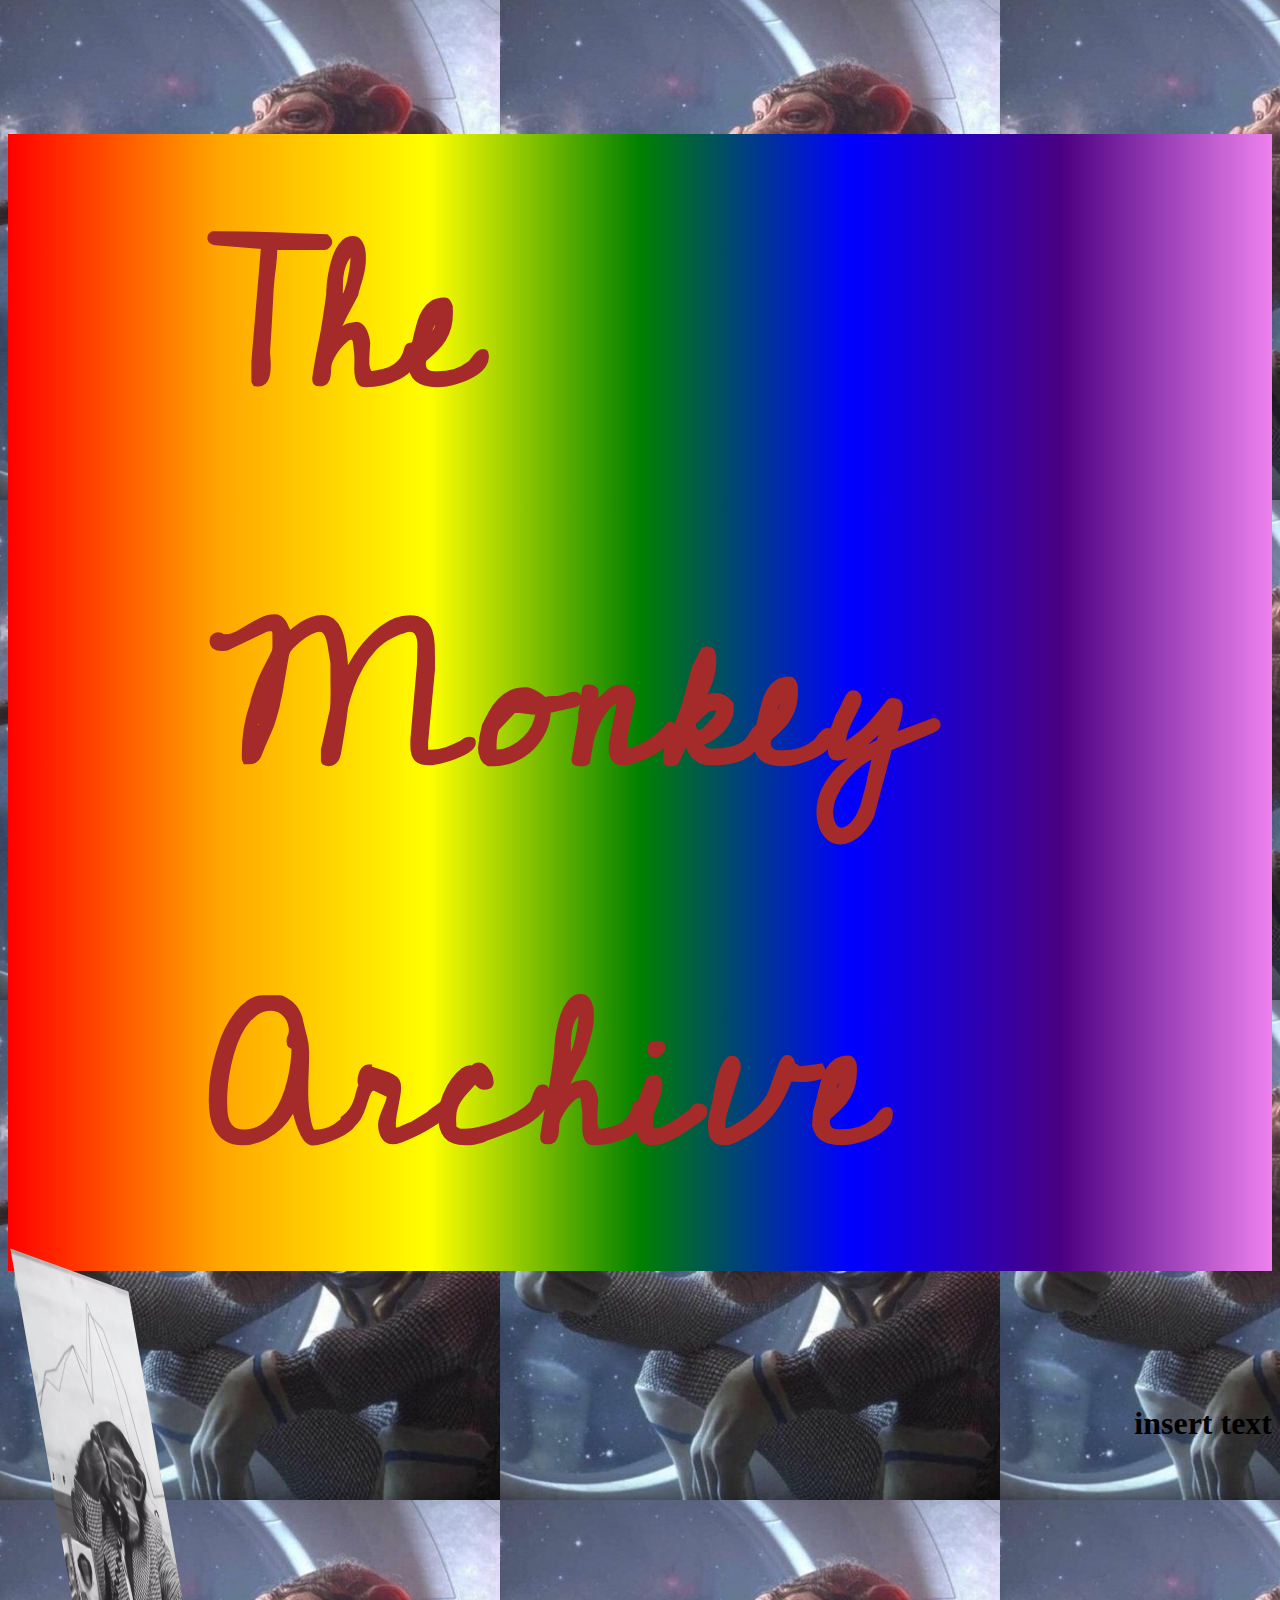
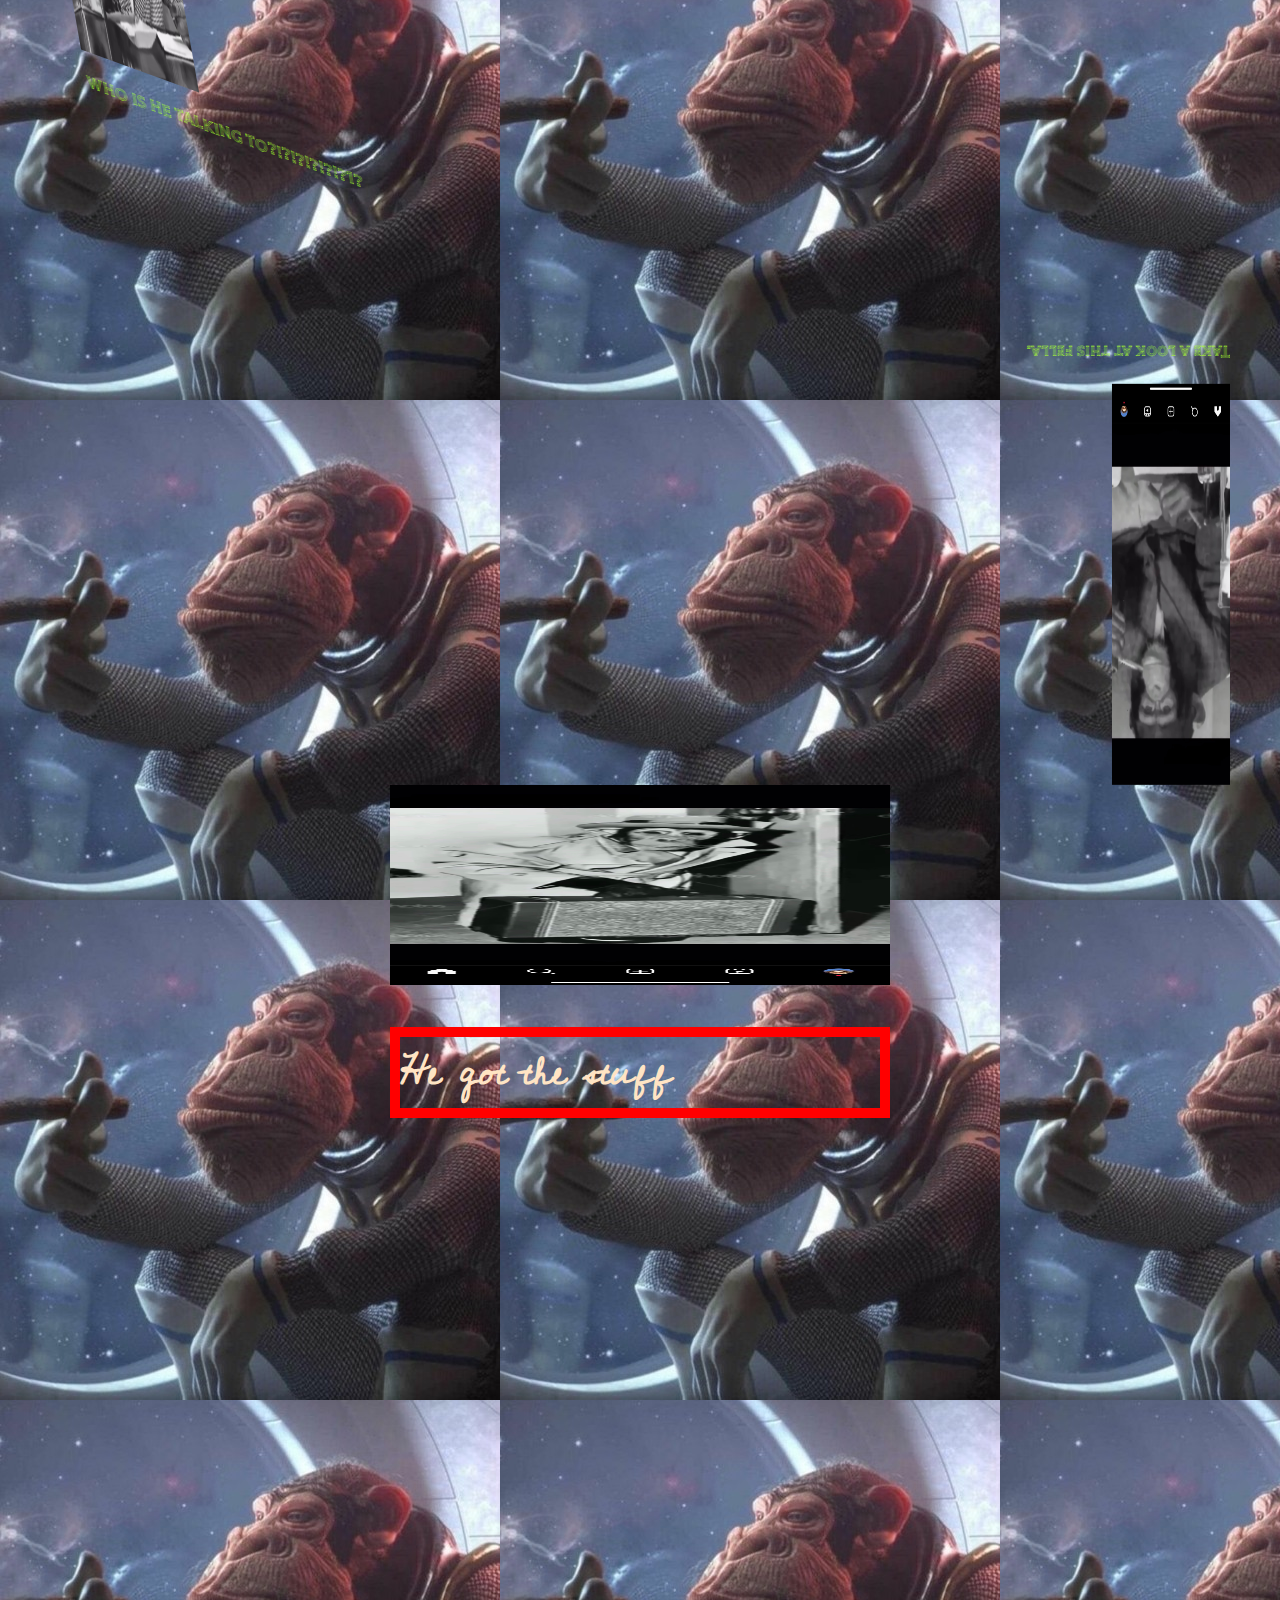
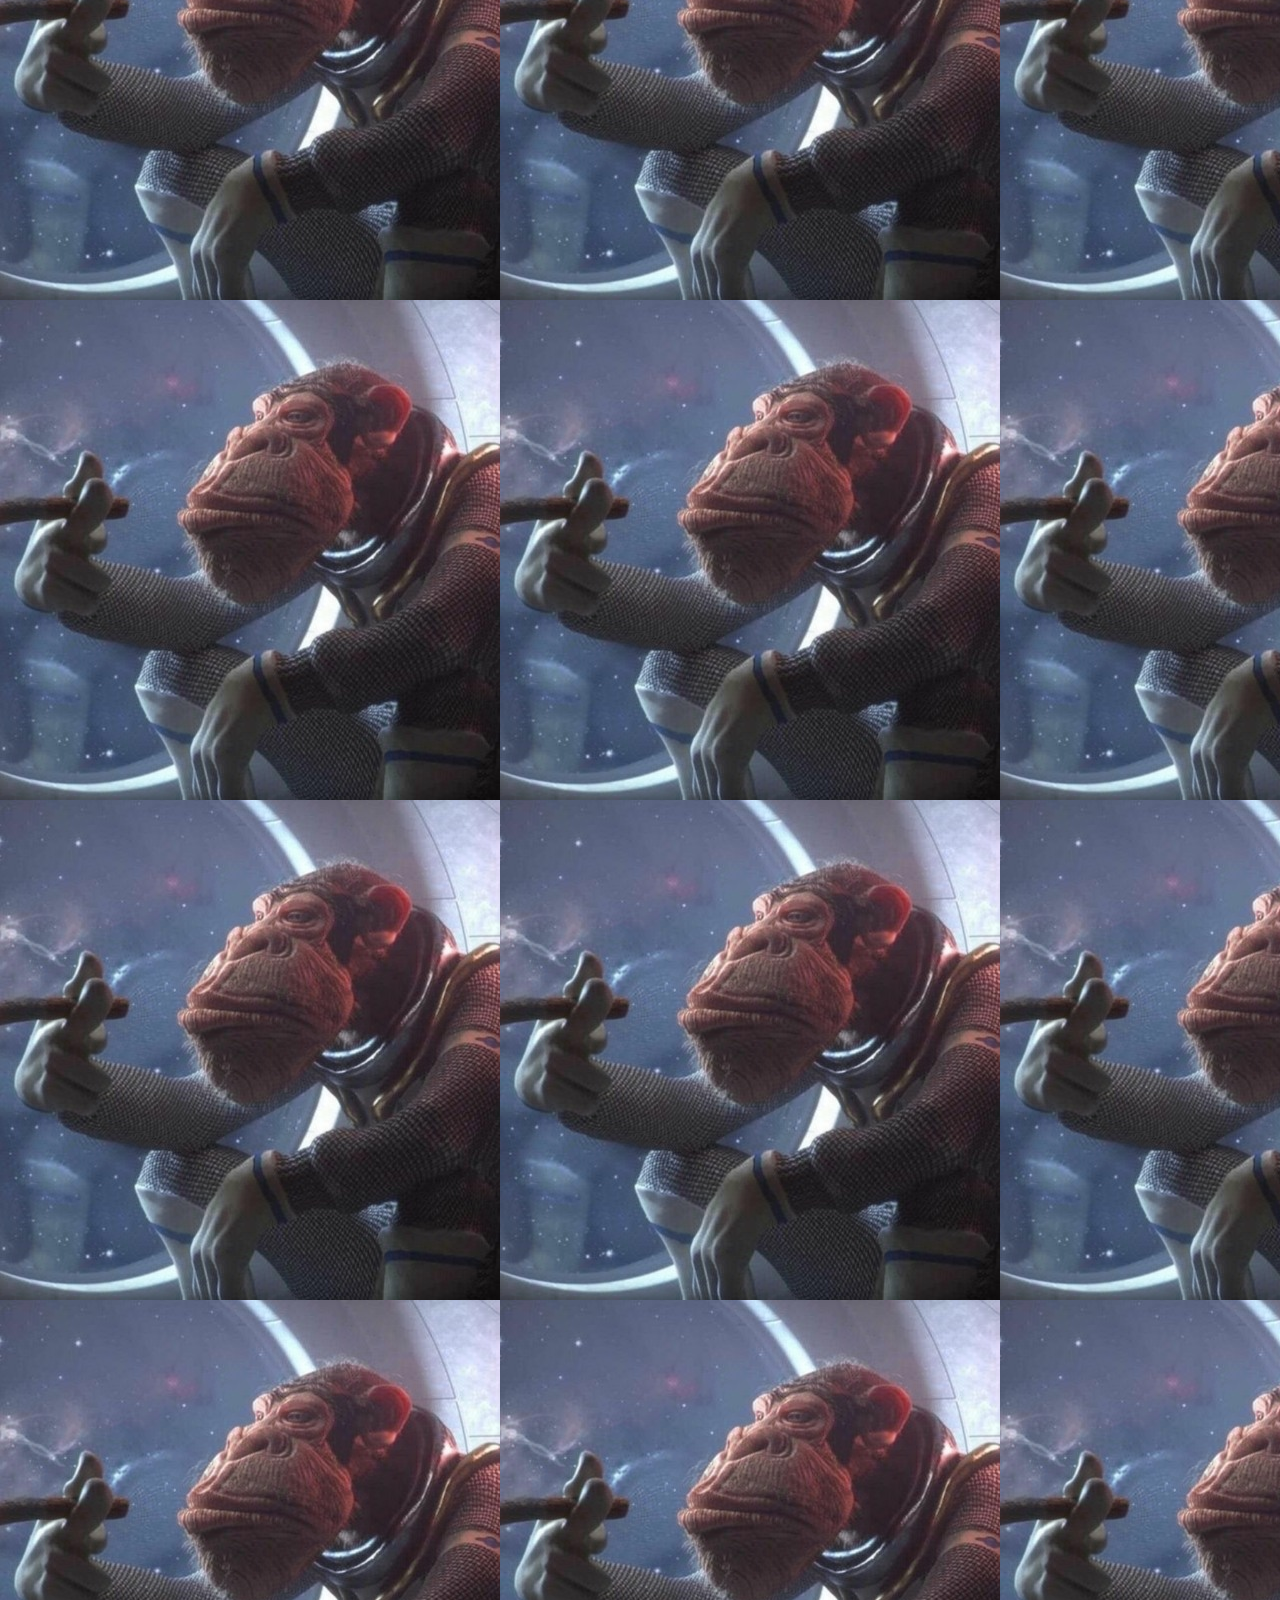
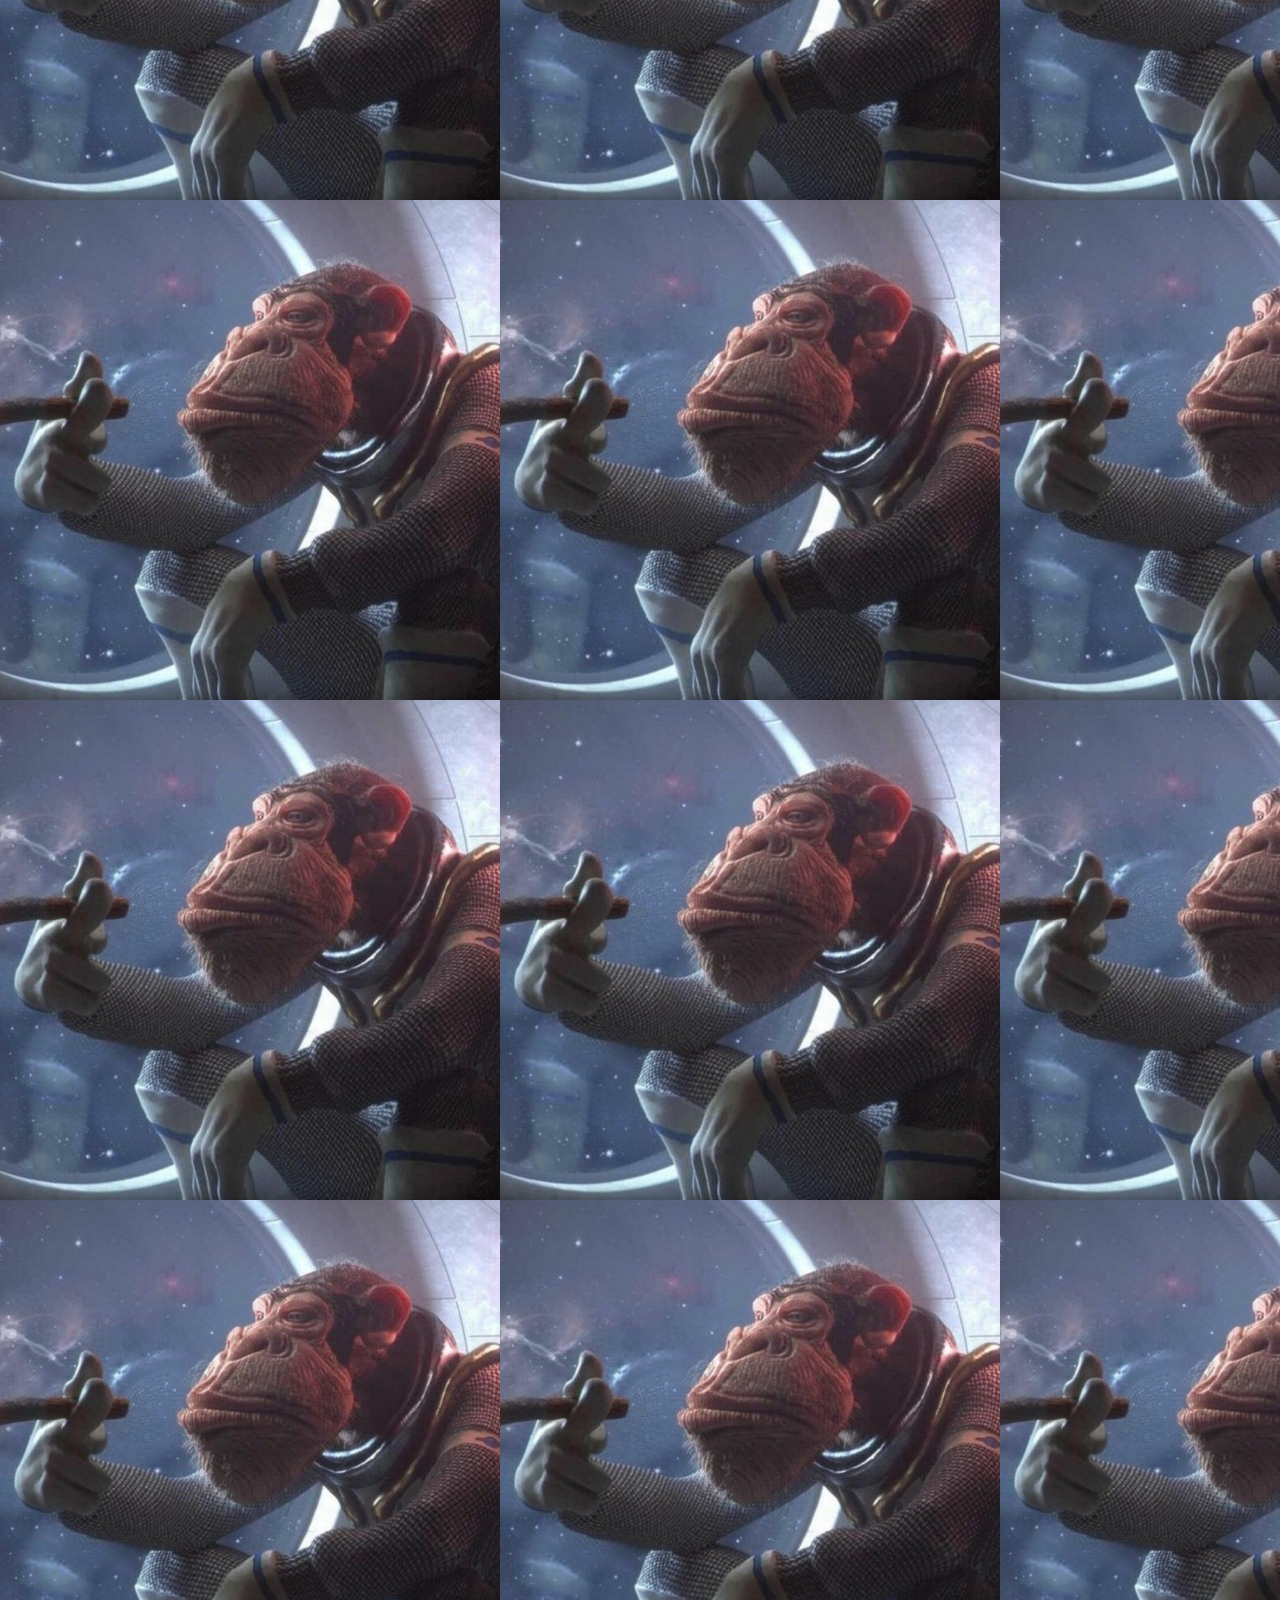
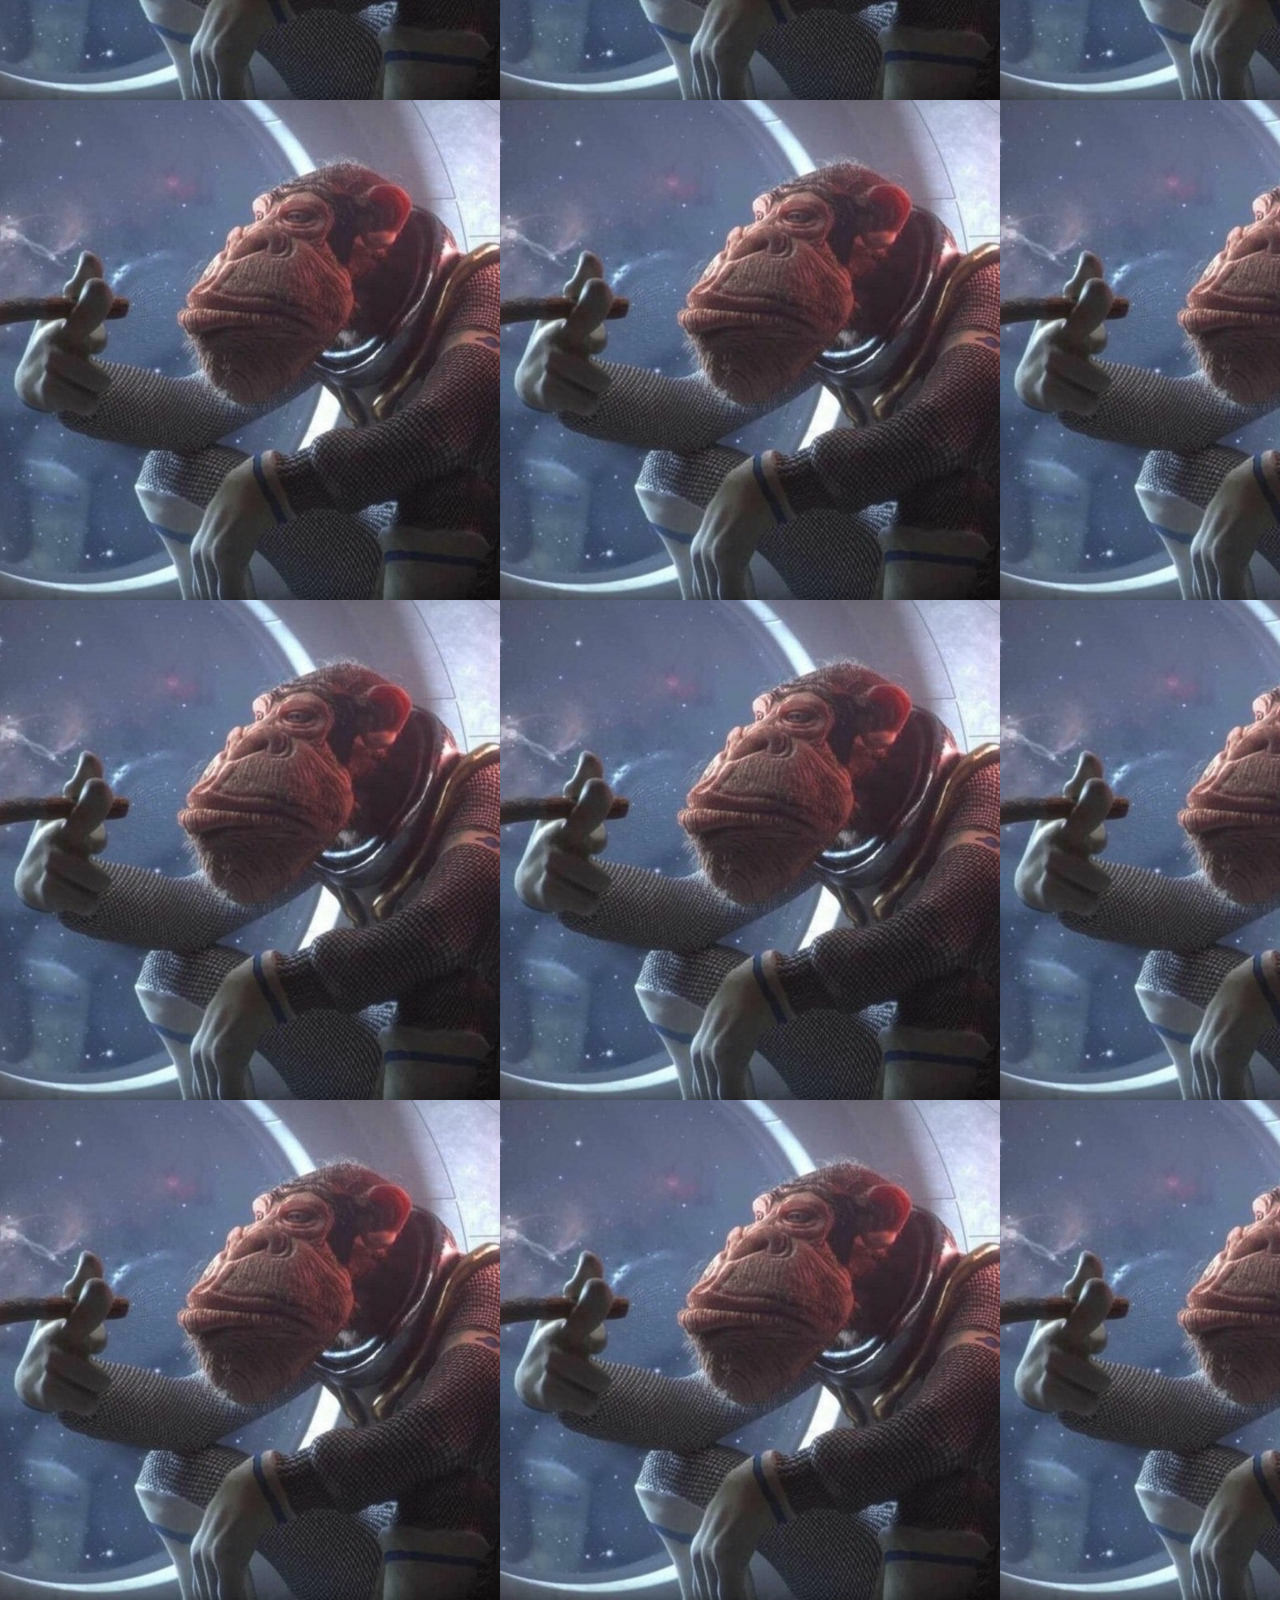
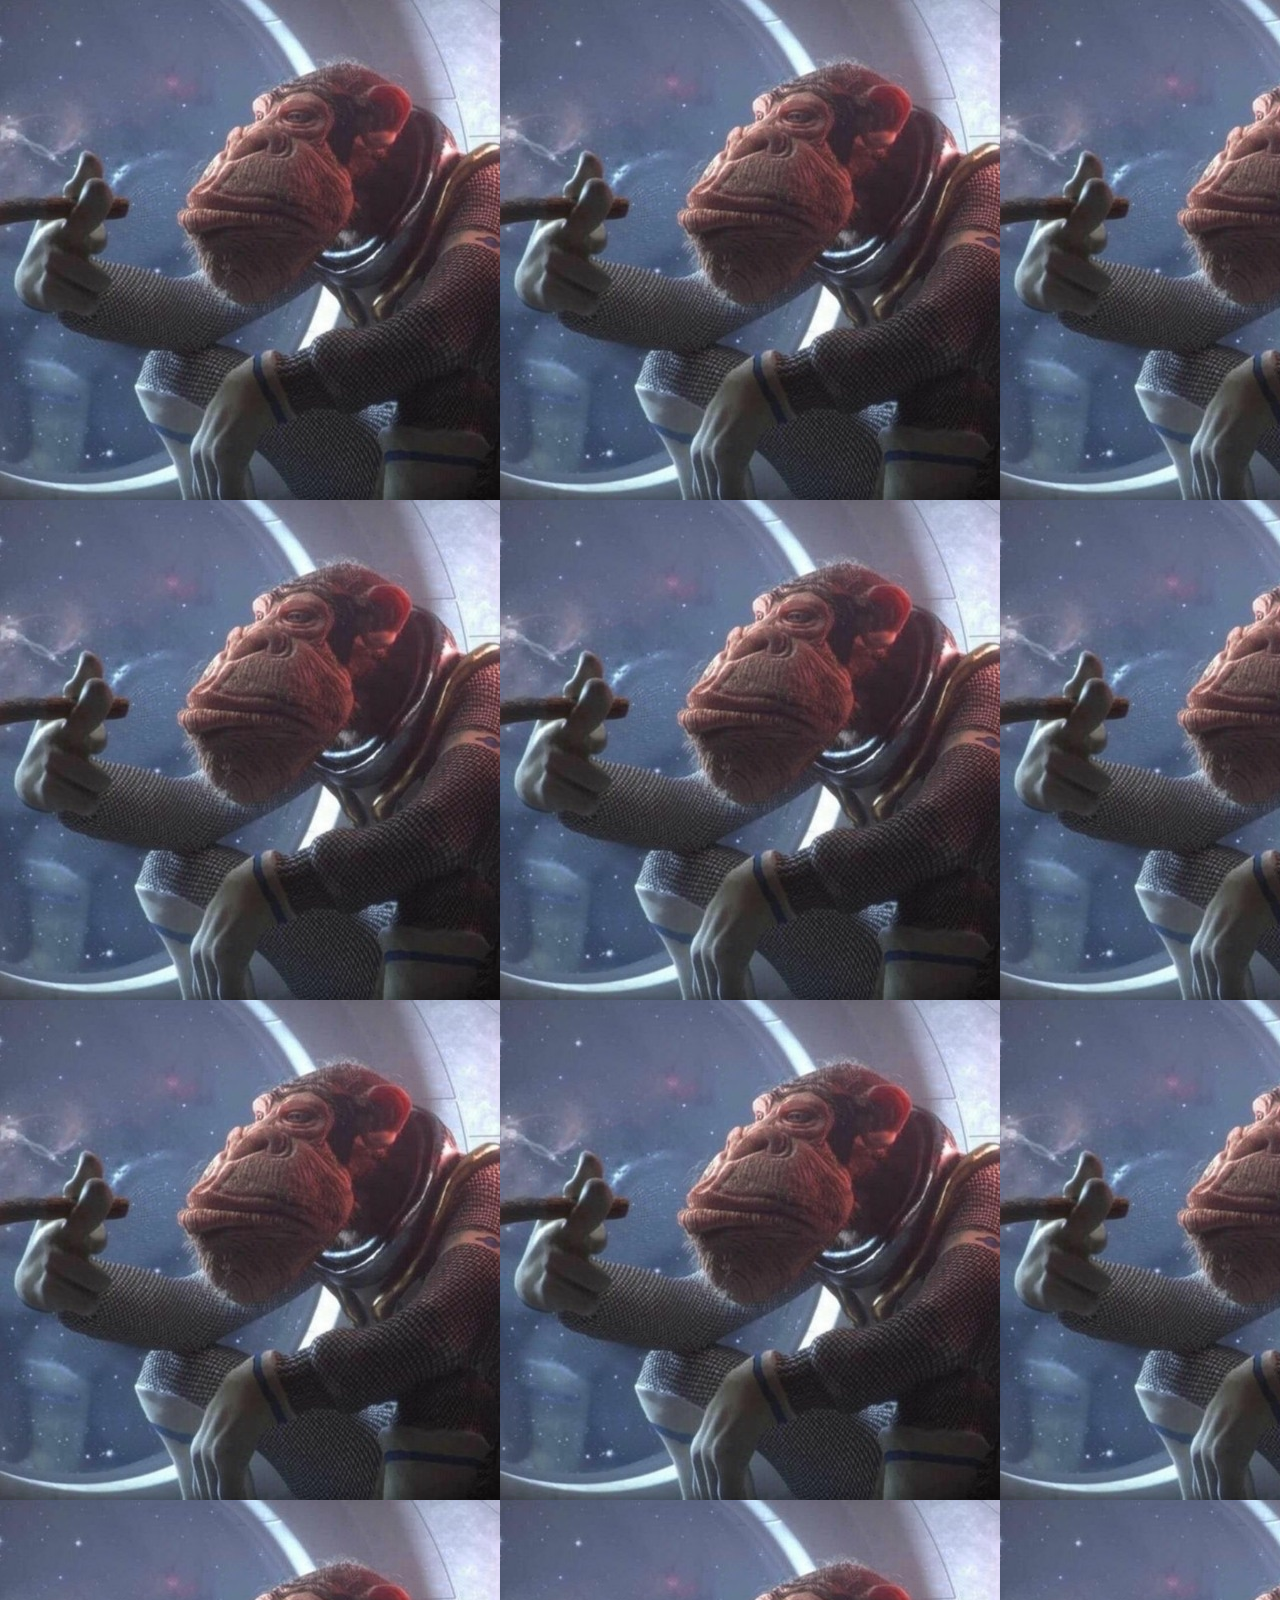
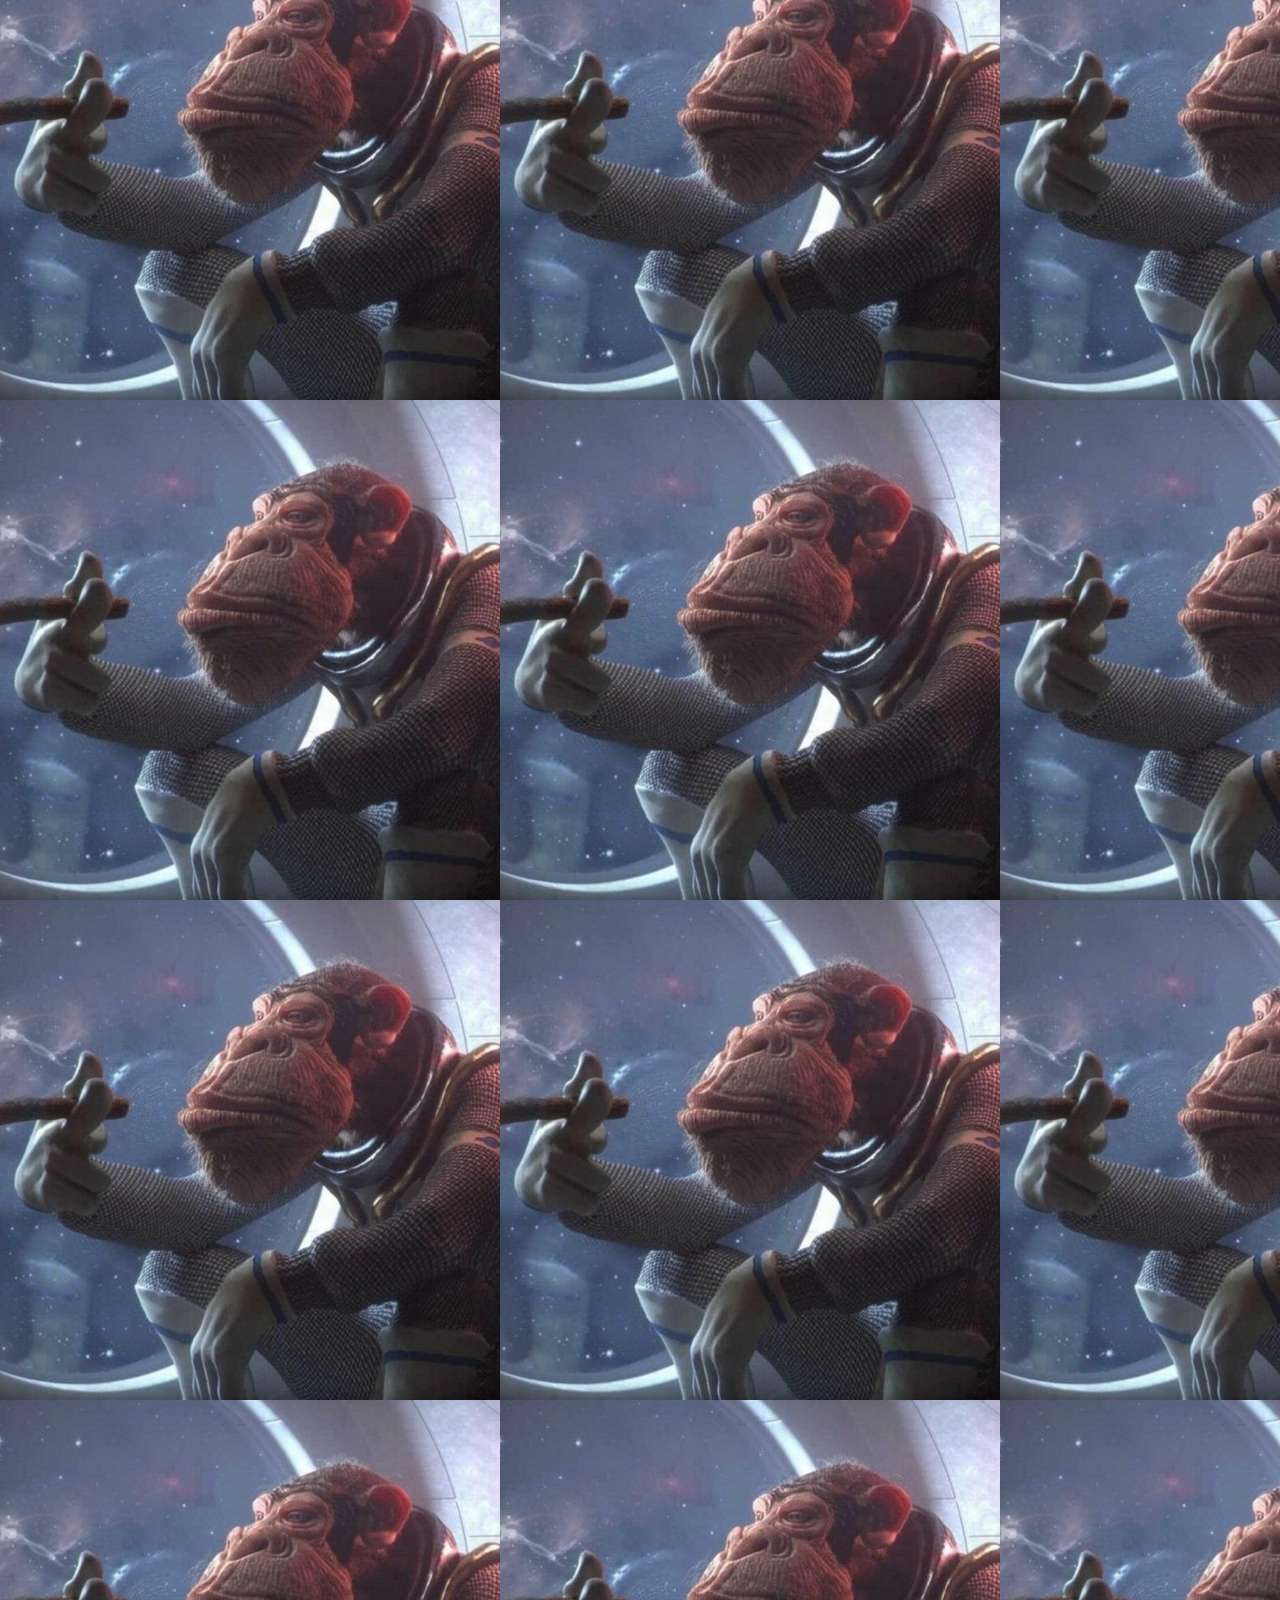
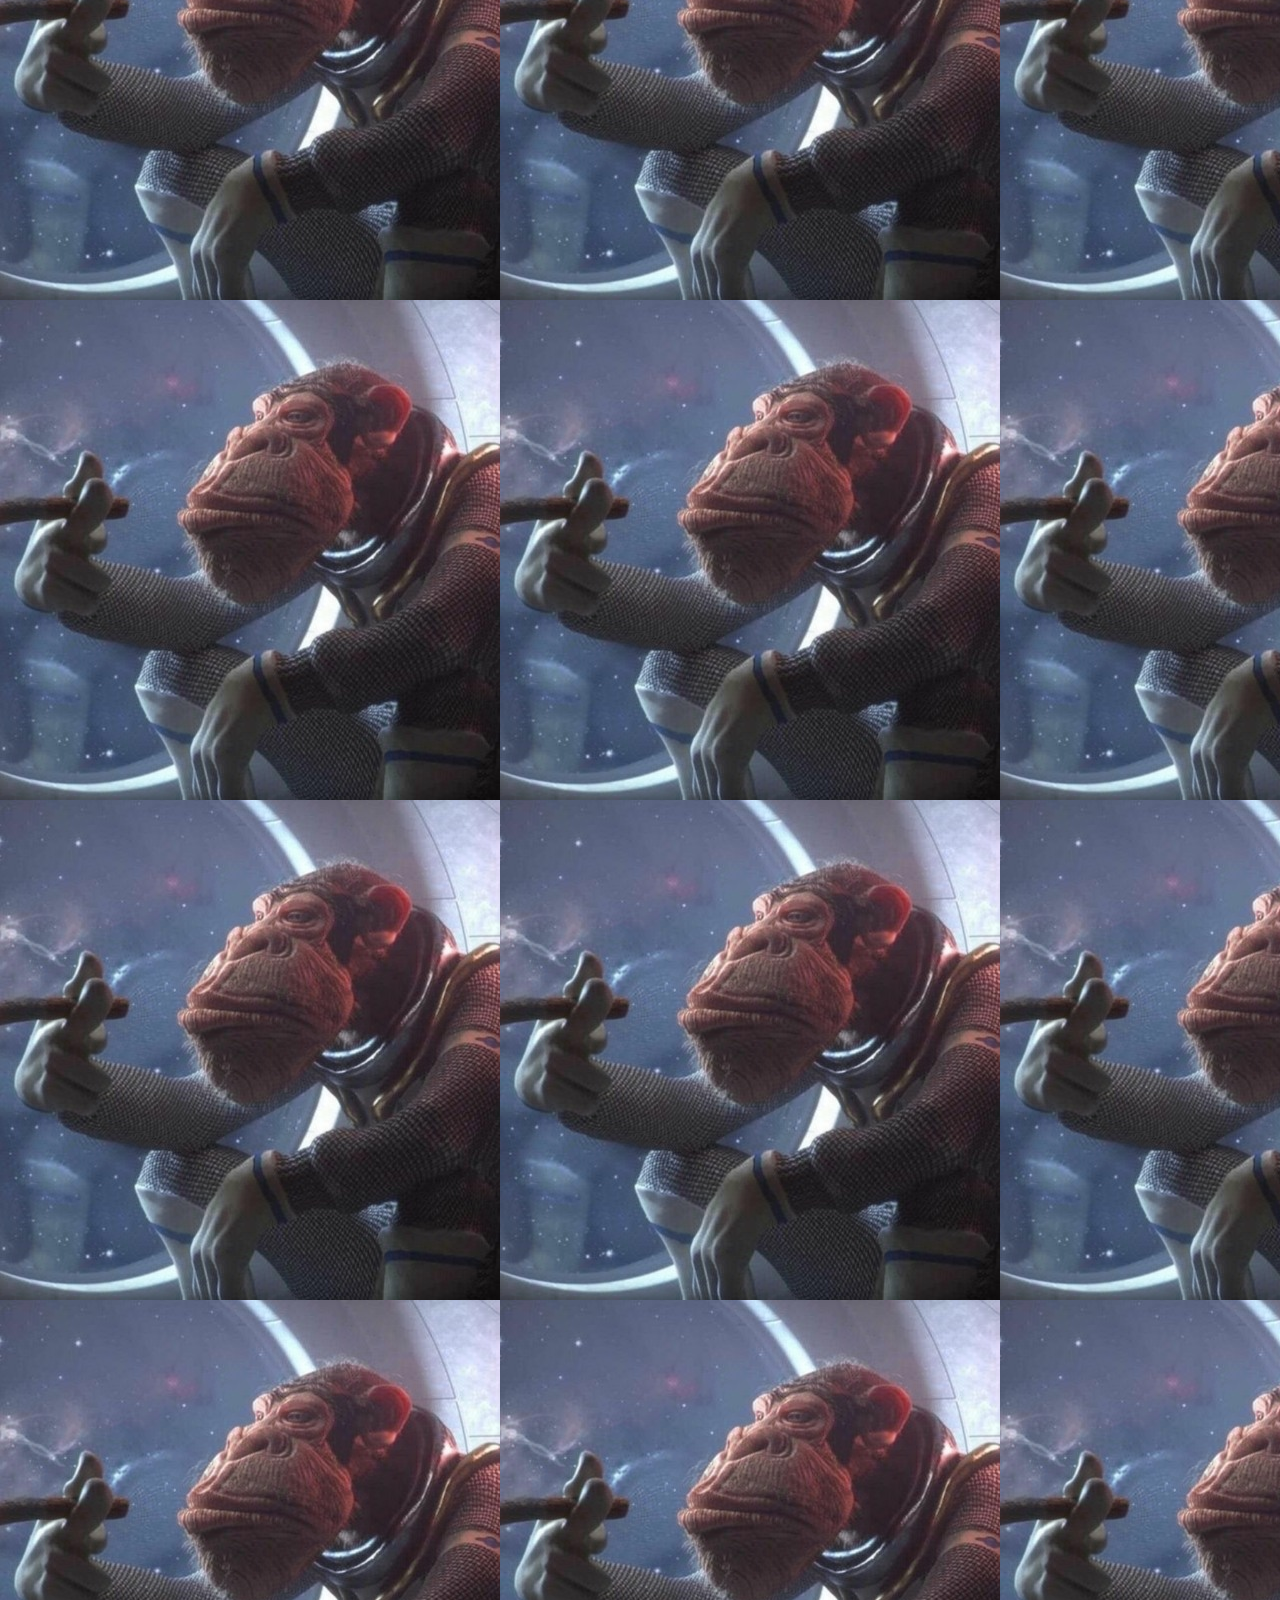
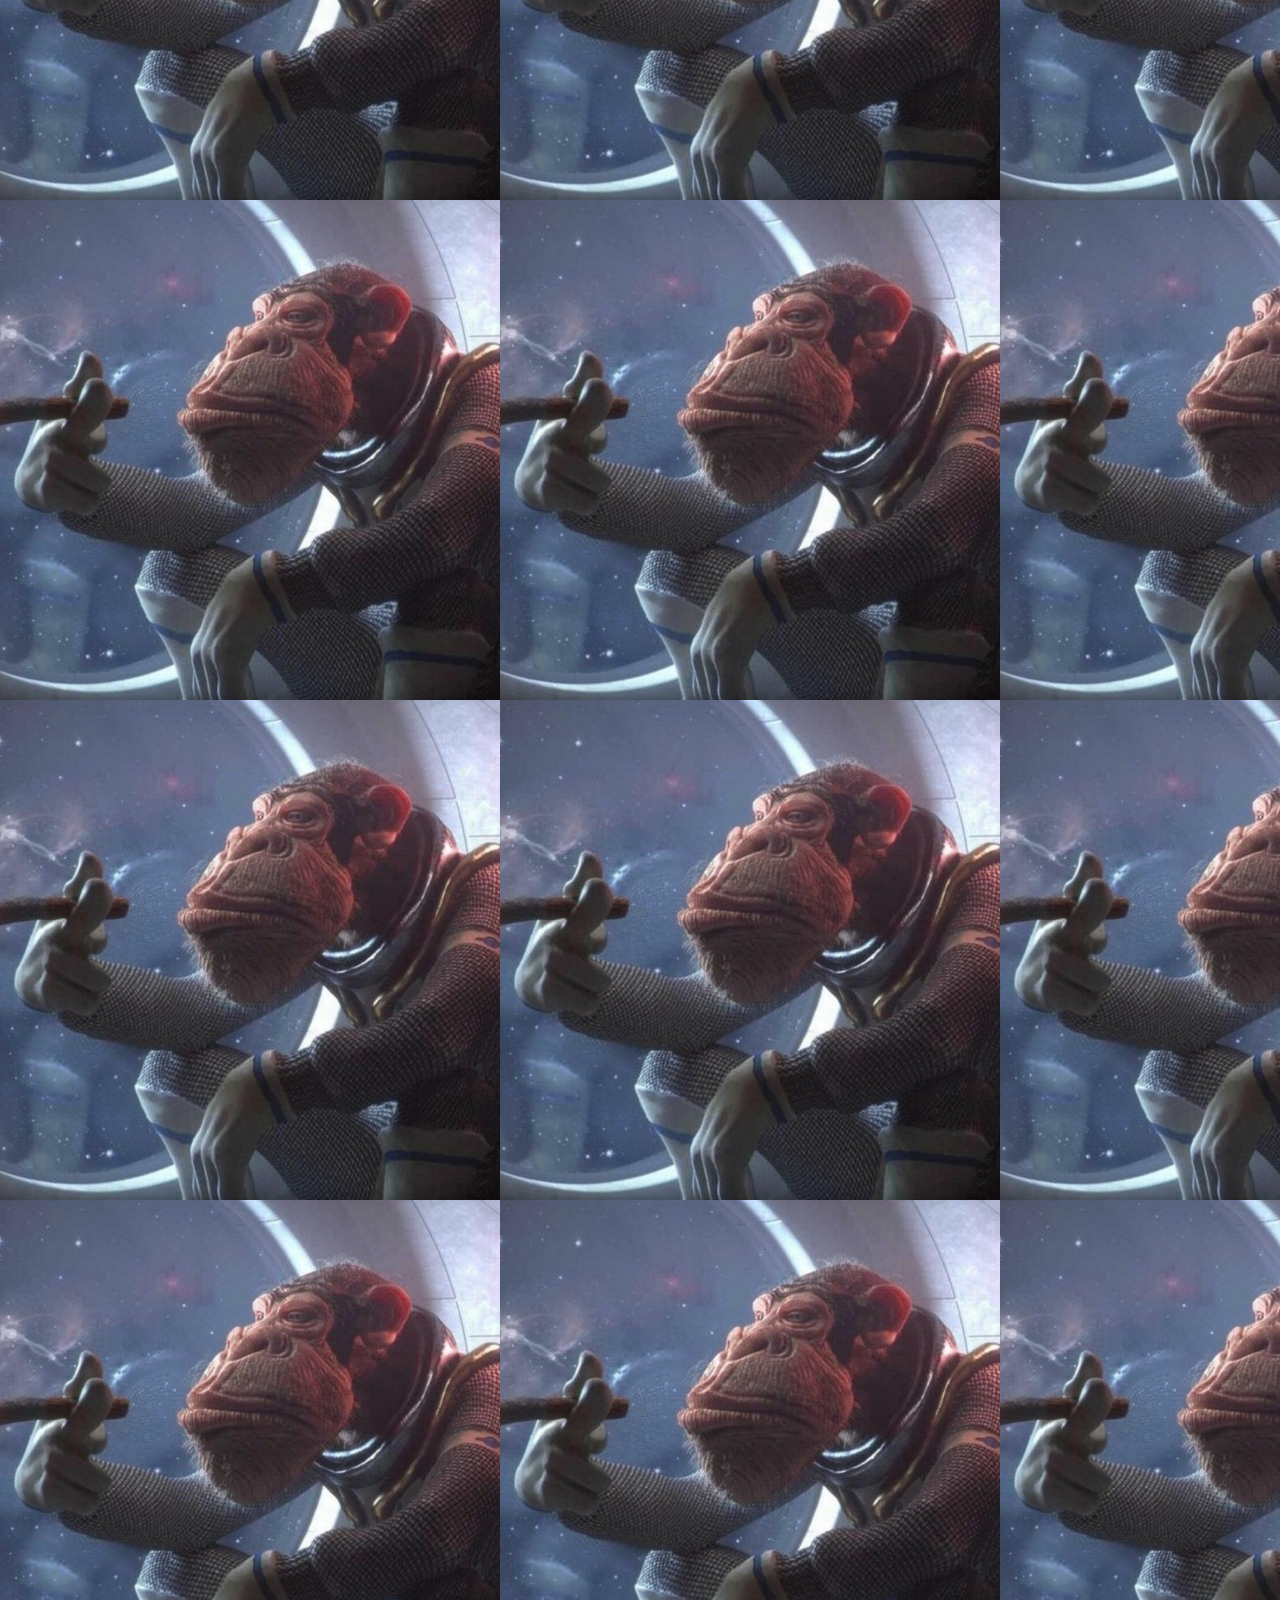
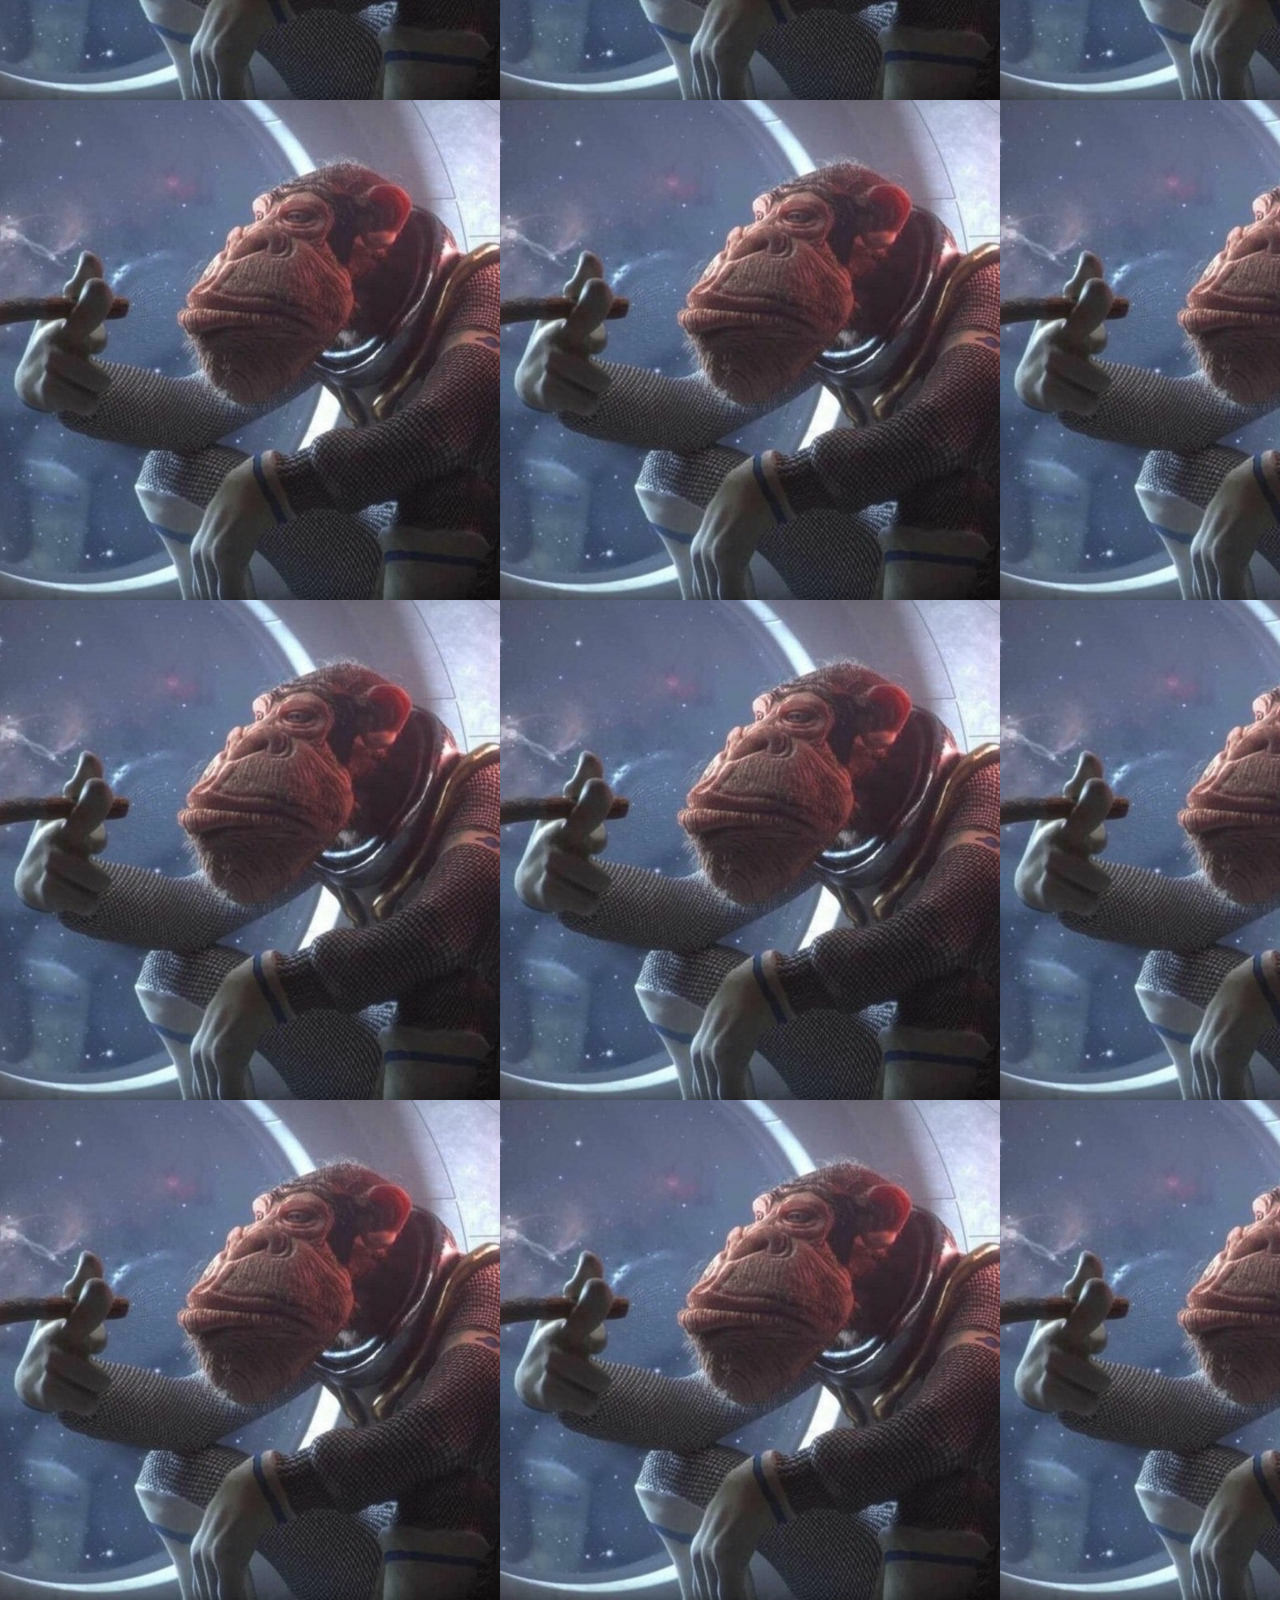
<file: index.html>
<!DOCTYPE html>
<html lang="en">
<head>
  <meta charset="UTF-8">
  <meta name="viewport" content="width=device-width, initial-scale=1.0">
  <link rel="stylesheet" href="./src/styles.css">
  <link rel="icon" href="./img/favicon.ico">
  <title>The Monkey Archive</title>
</head>

<body>
  <h1 id="rainbow-text">The Monkey Archive</h1>
  <h1 id="subheading">insert text</h1>



  <section id="transform">
    <div class="flex-container">
      <div>
       <a href="page2.html"><img src="./img/1.jpeg" alt=""></a>
        <h3>WHO IS HE TALKING TO?!?!?!?!?!?1?</h3>
      </div>
      <div>
        <img src="./img/2.jpeg" alt="">
        <h3>Take a look at this fella.</h3>
      </div>
      <div>
        <img id="img3" src="./img/3.jpeg" alt="">
        <h3 id="header3">He got the stuff</h3>
      </div>
    </div>
  </section>

  <section>
<div>
  <h1></h1> <br>
  <h1></h1> <br>
  <h1></h1> <br>
  <h1></h1> <br>
  <h1></h1> <br>
  <h1></h1> <br>
  <h1></h1> <br>
  <h1></h1> <br>
  <h1></h1> <br>
  <h1></h1> <br>
  <h1></h1> <br>
  <h1></h1> <br>
  <h1></h1> <br>
  <h1></h1> <br>
  <h1></h1> <br>
  <h1></h1> <br>
  <h1></h1> <br>
  <h1></h1> <br>
  <h1></h1> <br>
  <h1></h1> <br>
  <h1></h1> <br>
  <h1></h1> <br>
  <h1></h1> <br>
  <h1></h1> <br>
  <h1></h1> <br>
  <h1></h1> <br>
  <h1></h1> <br>
  <h1></h1> <br>
  <h1></h1> <br>
  <h1></h1> <br>
  <h1></h1> <br>
  <h1></h1> <br>
  <h1></h1> <br>
  <h1></h1> <br>
  <h1></h1> <br>
  <h1></h1> <br>
  <h1></h1> <br>
  <h1></h1> <br>
  <h1></h1> <br>
  <h1></h1> <br>
  <h1></h1> <br>
  <h1></h1> <br>
  <h1></h1> <br>
  <h1></h1> <br>
  <h1></h1> <br>
  <h1></h1> <br>
  <h1></h1> <br>
  <h1></h1> <br>
  <h1></h1> <br>
  <h1></h1> <br>
  <h1></h1> <br>
  <h1></h1> <br>
  <h1></h1> <br>
  <h1></h1> <br>
  <h1></h1> <br>
  <h1></h1> <br>
  <h1></h1> <br>
  <h1></h1> <br>
  <h1></h1> <br>
  <h1></h1> <br>
  <h1></h1> <br>
  <h1></h1> <br>
  <h1></h1> <br>
  <h1></h1> <br>
  <h1></h1> <br>
  <h1></h1> <br>
  <h1></h1> <br>
  <h1></h1> <br>
  <h1></h1> <br>
  <h1></h1> <br>
  <h1></h1> <br>
  <h1></h1> <br>
  <h1></h1> <br>
  <h1></h1> <br>
  <h1></h1> <br>
  <h1></h1> <br>
  <h1></h1> <br>
  <h1></h1> <br>
  <h1></h1> <br>
  <h1></h1> <br>
  <h1></h1> <br>
  <h1></h1> <br>
  <h1></h1> <br>
  <h1></h1> <br>
  <h1></h1> <br>
  <h1></h1> <br>
  <h1></h1> <br>
  <h1></h1> <br>
  <h1></h1> <br>
  <h1></h1> <br>
  <h1></h1> <br>
  <h1></h1> <br>
  <h1></h1> <br>
  <h1></h1> <br>
  <h1></h1> <br>
  <h1></h1> <br>
  <h1></h1> <br>
  <h1></h1> <br>
  <h1></h1> <br>
  <h1></h1> <br>
  <h1></h1> <br>
  <h1></h1> <br>
  <h1></h1> <br>
  <h1></h1> <br>
  <h1></h1> <br>
  <h1></h1> <br>
  <h1></h1> <br>
  <h1></h1> <br>
  <h1></h1> <br>
  <h1></h1> <br>
  <h1></h1> <br>
  <h1></h1> <br>
  <h1></h1> <br>
  <h1></h1> <br>
  <h1></h1> <br>
  <h1></h1> <br>
  <h1></h1> <br>
  <h1></h1> <br>
  <h1></h1> <br>
  <h1></h1> <br>
  <h1></h1> <br>
  <h1></h1> <br>
  <h1></h1> <br>
  <h1></h1> <br>
  <h1></h1> <br>
  <h1></h1> <br>
  <h1></h1> <br>
  <h1></h1> <br>
  <h1></h1> <br>
  <h1></h1> <br>
  <h1></h1> <br>
  <h1></h1> <br>
  <h1></h1> <br>
  <h1></h1> <br>
  <h1></h1> <br>
  <h1></h1> <br>
  <h1></h1> <br>
  <h1></h1> <br>
  <h1></h1> <br>
  <h1></h1> <br>
  <h1></h1> <br>
  <h1></h1> <br>
  <h1></h1> <br>
  <h1></h1> <br>
  <h1></h1> <br>
  <h1></h1> <br>
  <h1></h1> <br>
  <h1></h1> <br>
  <h1></h1> <br>
  <h1></h1> <br>
  <h1></h1> <br>
  <h1></h1> <br>
  <h1></h1> <br>
  <h1></h1> <br>
  <h1></h1> <br>
  <h1></h1> <br>
  <h1></h1> <br>
  <h1></h1> <br>
  <h1></h1> <br>
  <h1></h1> <br>
  <h1></h1> <br>
  <h1></h1> <br>
  <h1></h1> <br>
  <h1></h1> <br>
  <h1></h1> <br>
  <h1></h1> <br>
  <h1></h1> <br>
  <h1></h1> <br>
  <h1></h1> <br>
  <h1></h1> <br>
  <h1></h1> <br>
  <h1></h1> <br>
  <h1></h1> <br>
  <h1></h1> <br>
  <h1></h1> <br>
  <h1></h1> <br>
  <h1></h1> <br>
  <h1></h1> <br>
  <h1></h1> <br>
  <h1></h1> <br>
  <h1></h1> <br>
  <h1></h1> <br>
  <h1></h1> <br>
  <h1></h1> <br>
  <h1></h1> <br>
  <h1></h1> <br>
  <h1></h1> <br>
  <h1></h1> <br>
  <h1></h1> <br>
  <h1></h1> <br>
  <h1></h1> <br>
  <h1></h1> <br>
  <h1></h1> <br>
  <h1></h1> <br>
  <h1></h1> <br>
  <h1></h1> <br>
  <h1></h1> <br>
  <h1></h1> <br>
  <h1></h1> <br>
  <h1></h1> <br>
  <h1></h1> <br>
  <h1></h1> <br>
  <h1></h1> <br>
  <h1></h1> <br>
  <h1></h1> <br>
  <h1></h1> <br>
  <h1></h1> <br>
  <h1></h1> <br>
  <h1></h1> <br>
  <h1></h1> <br>
  <h1></h1> <br>
  <h1></h1> <br>
  <h1></h1> <br>
  <h1></h1> <br>
  <h1></h1> <br>
  <h1></h1> <br>
  <h1></h1> <br>
  <h1></h1> <br>
  <h1></h1> <br>
  <h1></h1> <br>
  <h1></h1> <br>
  <h1></h1> <br>
  <h1></h1> <br>
  <h1></h1> <br>
  <h1></h1> <br>
  <h1></h1> <br>
  <h1></h1> <br>
  <h1></h1> <br>
  <h1></h1> <br>
  <h1></h1> <br>
  <h1></h1> <br>
  <h1></h1> <br>
  <h1></h1> <br>
  <h1></h1> <br>
  <h1></h1> <br>
  <h1></h1> <br>
  <h1></h1> <br>
  <h1></h1> <br>
  <h1></h1> <br>
  <h1></h1> <br>
  <h1></h1> <br>
  <h1></h1> <br>
  <h1></h1> <br>
  <h1></h1> <br>
  <h1></h1> <br>
  <h1></h1> <br>
  <h1></h1> <br>
  <h1></h1> <br>
  <h1></h1> <br>
  <h1></h1> <br>
  <h1></h1> <br>
  <h1></h1> <br>
  <h1></h1> <br>
  <h1></h1> <br>
  <h1></h1> <br>
  <h1></h1> <br>
  <h1></h1> <br>
  <h1></h1> <br>
  <h1></h1> <br>
  <h1></h1> <br>
  <h1></h1> <br>
  <h1></h1> <br>
  <h1></h1> <br>
  <h1></h1> <br>
  <h1></h1> <br>
  <h1></h1> <br>
  <h1></h1> <br>
  <h1></h1> <br>
  <h1></h1> <br>
  <h1></h1> <br>
  <h1></h1> <br>
  <h1></h1> <br>
  <h1></h1> <br>
  <h1></h1> <br>
  <h1></h1> <br>
  <h1></h1> <br>
  <h1></h1> <br>
  <h1></h1> <br>
  <h1></h1> <br>
  <h1></h1> <br>
  <h1></h1> <br>
  <h1></h1> <br>
  <h1></h1> <br>
  <h1></h1> <br>
  <h1></h1> <br>
  <h1></h1> <br>
  <h1></h1> <br>
  <h1></h1> <br>
  <h1></h1> <br>
  <h1></h1> <br>
  <h1></h1> <br>
  <h1></h1> <br>
  <h1></h1> <br>
  <h1></h1> <br>
  <h1></h1> <br>
  <h1></h1> <br>
  <h1></h1> <br>
  <h1></h1> <br>
  <h1></h1> <br>
  <h1></h1> <br>
  <h1></h1> <br>
  <h1></h1> <br>
  <h1></h1> <br>
  <h1></h1> <br>
  <h1></h1> <br>
  <h1></h1> <br>
  <h1></h1> <br>
  <h1></h1> <br>
  <h1></h1> <br>
  <h1></h1> <br>
  <h1></h1> <br>
  <h1></h1> <br>
  <h1></h1> <br>
  <h1></h1> <br>
  <h1></h1> <br>
  <h1></h1> <br>
  <h1></h1> <br>
  <h1></h1> <br>
  <h1></h1> <br>
  <h1></h1> <br>
  <h1></h1> <br>
  <h1></h1> <br>
  <h1></h1> <br>
  <h1></h1> <br>
  <h1></h1> <br>
  <h1></h1> <br>
  <h1></h1> <br>
  <h1></h1> <br>
  <h1></h1> <br>
  <h1></h1> <br>
  <h1></h1> <br>
  <h1></h1> <br>
  <h1></h1> <br>
  <h1></h1> <br>
  <h1></h1> <br>
  <h1></h1> <br>
  <h1></h1> <br>
  <h1></h1> <br>
  <h1></h1> <br>
  <h1></h1> <br>
  <h1></h1> <br>
  <h1></h1> <br>
  <h1></h1> <br>
  <h1></h1> <br>
  <h1></h1> <br>
  <h1></h1> <br>
  <h1></h1> <br>
  <h1></h1> <br>
  <h1></h1> <br>
  <h1></h1> <br>
  <h1></h1> <br>
  <h1></h1> <br>
  <h1></h1> <br>
  <h1></h1> <br>
  <h1></h1> <br>
  <h1></h1> <br>
  <h1></h1> <br>
  <h1></h1> <br>
  <h1></h1> <br>
  <h1></h1> <br>
  <h1></h1> <br>
  <h1></h1> <br>
  <h1></h1> <br>
  <h1></h1> <br>
  <h1></h1> <br>
  <h1></h1> <br>
  <h1></h1> <br>
  <h1></h1> <br>
  <h1></h1> <br>
  <h1></h1> <br>
  <h1></h1> <br>
  <h1></h1> <br>
  <h1></h1> <br>
  <h1></h1> <br>
  <h1></h1> <br>
  <h1></h1> <br>
  <h1></h1> <br>
  <h1></h1> <br>
  <h1></h1> <br>
  <h1></h1> <br>
  <h1></h1> <br>
  <h1></h1> <br>
  <h1></h1> <br>
  <h1></h1> <br>
  <h1></h1> <br>
  <h1></h1> <br>
  <h1></h1> <br>
  <h1></h1> <br>
  <h1></h1> <br>
  <h1></h1> <br>
  <h1></h1> <br>
  <h1></h1> <br>
  <h1></h1> <br>
  <h1></h1> <br>
  <h1></h1> <br>
  <h1></h1> <br>
  <h1></h1> <br>
  <h1></h1> <br>
  <h1></h1> <br>
  <h1></h1> <br>
  <h1></h1> <br>
  <h1></h1> <br>
  <h1></h1> <br>
  <h1></h1> <br>
  <h1></h1> <br>
  <h1></h1> <br>
  <h1></h1> <br>
  <h1></h1> <br>
  <h1></h1> <br>
  <h1></h1> <br>
  <h1></h1> <br>
  <h1></h1> <br>
  <h1></h1> <br>
  <h1></h1> <br>
  <h1></h1> <br>
  <h1></h1> <br>
  <h1></h1> <br>
  <h1></h1> <br>
  <h1></h1> <br>
  <h1></h1> <br>
  <h1></h1> <br>
  <h1></h1> <br>
  <h1></h1> <br>
  <h1></h1> <br>
  <h1></h1> <br>
  <h1></h1> <br>
  <h1></h1> <br>
  <h1></h1> <br>
  <h1></h1> <br>
  <h1></h1> <br>
  <h1></h1> <br>
  <h1></h1> <br>
  <h1></h1> <br>
  <h1></h1> <br>
  <h1></h1> <br>
  <h1></h1> <br>
  <h1></h1> <br>
  <h1></h1> <br>
  <h1></h1> <br>
  <h1></h1> <br>
  <h1></h1> <br>
  <h1></h1> <br>
  <h1></h1> <br>
  <h1></h1> <br>
  <h1></h1> <br>
  <h1></h1> <br>
  <h1></h1> <br>
  <h1></h1> <br>
  <h1></h1> <br>
  <h1></h1> <br>
  <h1></h1> <br>
  <h1></h1> <br>
  <h1></h1> <br>
  <h1></h1> <br>
  <h1></h1> <br>
  <h1></h1> <br>
  <h1></h1> <br>
  <h1></h1> <br>
  <h1></h1> <br>
  <h1></h1> <br>
  <h1></h1> <br>
  <h1></h1> <br>
  <h1></h1> <br>
  <h1></h1> <br>
  <h1></h1> <br>
  <h1></h1> <br>
  <h1></h1> <br>
  <h1></h1> <br>
  <h1></h1> <br>
  <h1></h1> <br>
  <h1></h1> <br>
  <h1></h1> <br>
  <h1></h1> <br>
  <h1></h1> <br>
  <h1></h1> <br>
  <h1></h1> <br>
  <h1></h1> <br>
  <h1></h1> <br>
  <h1></h1> <br>
  <h1></h1> <br>
  <h1></h1> <br>
  <h1></h1> <br>
  <h1></h1> <br>
  <h1></h1> <br>
  <h1></h1> <br>
  <h1></h1> <br>
  <h1></h1> <br>
  <h1></h1> <br>
  <h1></h1> <br>
  <h1></h1> <br>
  <h1></h1> <br>
  <h1></h1> <br>
  <h1></h1> <br>
  <h1></h1> <br>
  <h1></h1> <br>
  <h1></h1> <br>
  <h1></h1> <br>
  <h1></h1> <br>
  <h1></h1> <br>
  <h1></h1> <br>
  <h1></h1> <br>
  <h1></h1> <br>
  <h1></h1> <br>
  <h1></h1> <br>
  <h1></h1> <br>
  <h1></h1> <br>
  <h1></h1> <br>
  <h1></h1> <br>
  <h1></h1> <br>
  <h1></h1> <br>
  <h1></h1> <br>
  <h1></h1> <br>
  <h1></h1> <br>
  <h1></h1> <br>
  <h1></h1> <br>
  <h1></h1> <br>
  <h1></h1> <br>
  <h1></h1> <br>
  <h1></h1> <br>
  <h1></h1> <br>
  <h1></h1> <br>
  <h1></h1> <br>
  <h1></h1> <br>
  <h1></h1> <br>
  <h1></h1> <br>
  <h1></h1> <br>
  <h1></h1> <br>
  <h1></h1> <br>
  <h1></h1> <br>
  <h1></h1> <br>
  <h1></h1> <br>
  <h1></h1> <br>
  <h1></h1> <br>
  <h1></h1> <br>
  <h1></h1> <br>
  <h1></h1> <br>
  <h1></h1> <br>
  <h1></h1> <br>
  <h1></h1> <br>
  <h1></h1> <br>
  <h1></h1> <br>
  <h1></h1> <br>
  <h1></h1> <br>
  <h1></h1> <br>
  <h1></h1> <br>
  <h1></h1> <br>
  <h1></h1> <br>
  <h1></h1> <br>
  <h1></h1> <br>
  <h1></h1> <br>
  <h1></h1> <br>
  <h1></h1> <br>
  <h1></h1> <br>
  <h1></h1> <br>
  <h1></h1> <br>
  <h1></h1> <br>
  <h1></h1> <br>
  <h1></h1> <br>
  <h1></h1> <br>
  <h1></h1> <br>
  <h1></h1> <br>
  <h1></h1> <br>
  <h1></h1> <br>
  <h1></h1> <br>
  <h1></h1> <br>
  <h1></h1> <br>
  <h1></h1> <br>
  <h1></h1> <br>
  <h1></h1> <br>
  <h1></h1> <br>
  <h1></h1> <br>
  <h1></h1> <br>
  <h1></h1> <br>
  <h1></h1> <br>
  <h1></h1> <br>
  <h1></h1> <br>
  <h1></h1> <br>
  <h1></h1> <br>
  <h1></h1> <br>
  <h1></h1> <br>
  <h1></h1> <br>
  <h1></h1> <br>
  <h1></h1> <br>
  <h1></h1> <br>
  <h1></h1> <br>
  <h1></h1> <br>
  <h1></h1> <br>
  <h1></h1> <br>
  <h1></h1> <br>
  <h1></h1> <br>
  <h1></h1> <br>
  <h1></h1> <br>
  <h1></h1> <br>
  <h1></h1> <br>
  <h1></h1> <br>
  <h1></h1> <br>
  <h1></h1> <br>
  <h1></h1> <br>
  <h1></h1> <br>
  <h1></h1> <br>
  <h1></h1> <br>
  <h1></h1> <br>
  <h1></h1> <br>
  <h1></h1> <br>
  <h1></h1> <br>
  <h1></h1> <br>
  <h1></h1> <br>
  <h1></h1> <br>
  <h1></h1> <br>
  <h1></h1> <br>
  <h1></h1> <br>
  <h1></h1> <br>
  <h1></h1> <br>
  <h1></h1> <br>
  <h1></h1> <br>
  <h1></h1> <br>
  <h1></h1> <br>
  <h1></h1> <br>
  <h1></h1> <br>
  <h1></h1> <br>
  <h1></h1> <br>
  <h1></h1> <br>
  <h1></h1> <br>
  <h1></h1> <br>
  <h1></h1> <br>
  <h1></h1> <br>
  <h1></h1> <br>
  <h1></h1> <br>
  <h1></h1> <br>
  <h1></h1> <br>
  <h1></h1> <br>
  <h1></h1> <br>
  <h1></h1> <br>
  <h1></h1> <br>
  <h1></h1> <br>
  <h1></h1> <br>
  <h1></h1> <br>
  <h1></h1> <br>
  <h1></h1> <br>
  <h1></h1> <br>
  <h1></h1> <br>
  <h1></h1> <br>
  <h1></h1> <br>
  <h1></h1> <br>
  <h1></h1> <br>
  <h1></h1> <br>
  <h1></h1> <br>
  <h1></h1> <br>
  <h1></h1> <br>
  <h1></h1> <br>
  <h1></h1> <br>
  <h1></h1> <br>
  <h1></h1> <br>
  <h1></h1> <br>
  <h1></h1> <br>
  <h1></h1> <br>
  <h1></h1> <br>
  <h1></h1> <br>
  <h1></h1> <br>
  <h1></h1> <br>
  <h1></h1> <br>
  <h1></h1> <br>
  <h1></h1> <br>
  <h1></h1> <br>
  <h1></h1> <br>
  <h1></h1> <br>
  <h1></h1> <br>
  <h1></h1> <br>
  <h1></h1> <br>
  <h1></h1> <br>
  <h1></h1> <br>
  <h1></h1> <br>
  <h1></h1> <br>
  <h1></h1> <br>
  <h1></h1> <br>
  <h1></h1> <br>
  <h1></h1> <br>
  <h1></h1> <br>
  <h1></h1> <br>
  <h1></h1> <br>
  <h1></h1> <br>
  <h1></h1> <br>
  <h1></h1> <br>
  <h1></h1> <br>
  <h1></h1> <br>
  <h1></h1> <br>
  <h1></h1> <br>
  <h1></h1> <br>
  <h1></h1> <br>
  <h1></h1> <br>
  <h1></h1> <br>
  <h1></h1> <br>
  <h1></h1> <br>
  <h1></h1> <br>
  <h1></h1> <br>
  <h1></h1> <br>
  <h1></h1> <br>
  <h1></h1> <br>
  <h1></h1> <br>
  <h1></h1> <br>
  <h1></h1> <br>
  <h1></h1> <br>
  <h1></h1> <br>
  <h1></h1> <br>
  <h1></h1> <br>
  <h1></h1> <br>
  <h1></h1> <br>
  <h1></h1> <br>
  <h1></h1> <br>
  <h1></h1> <br>
  <h1></h1> <br>
  <h1></h1> <br>
  <h1></h1> <br>
  <h1></h1> <br>
  <h1></h1> <br>
  <h1></h1> <br>
  <h1></h1> <br>
  <h1></h1> <br>
  <h1></h1> <br>
  <h1></h1> <br>
  <h1></h1> <br>
  <h1></h1> <br>
  <h1></h1> <br>
  <h1></h1> <br>
  <h1></h1> <br>
  <h1></h1> <br>
  <h1></h1> <br>
  <h1></h1> <br>
  <h1></h1> <br>
  <h1></h1> <br>
  <h1></h1> <br>
  <h1></h1> <br>
  <h1></h1> <br>
  <h1></h1> <br>
  <h1></h1> <br>
  <h1></h1> <br>
  <h1></h1> <br>
  <h1></h1> <br>
  <h1></h1> <br>
  <h1></h1> <br>
  <h1></h1> <br>
  <h1></h1> <br>
  <h1></h1> <br>
  <h1></h1> <br>
  <h1></h1> <br>
  <h1></h1> <br>
  <h1></h1> <br>
  <h1></h1> <br>
  <h1></h1> <br>
  <h1></h1> <br>
  <h1></h1> <br>
  <h1></h1> <br>
  <h1></h1> <br>
  <h1></h1> <br>
  <h1></h1> <br>
  <h1></h1> <br>
  <h1></h1> <br>
  <h1></h1> <br>
  <h1></h1> <br>
  <h1></h1> <br>
  <h1></h1> <br>
  <h1></h1> <br>
  <h1></h1> <br>
  <h1></h1> <br>
  <h1></h1> <br>
  <h1></h1> <br>
  <h1></h1> <br>
  <h1></h1> <br>
  <h1></h1> <br>
  <h1></h1> <br>
  <h1></h1> <br>
  <h1></h1> <br>
  <h1></h1> <br>
  <h1></h1> <br>
  <h1></h1> <br>
  <h1></h1> <br>
  <h1></h1> <br>
  <h1></h1> <br>
  <h1></h1> <br>
  <h1></h1> <br>
  <h1></h1> <br>
  <h1></h1> <br>
  <h1></h1> <br>
  <h1></h1> <br>
  <h1></h1> <br>
  <h1></h1> <br>
  <h1></h1> <br>
  <h1></h1> <br>
  <h1></h1> <br>
  <h1></h1> <br>
  <h1></h1> <br>
  <h1></h1> <br>
  <h1></h1> <br>
  <h1></h1> <br>
  <h1></h1> <br>
  <h1></h1> <br>
  <h1></h1> <br>
  <h1></h1> <br>
  <h1></h1> <br>
  <h1></h1> <br>
  <h1></h1> <br>
  <h1></h1> <br>
  <h1></h1> <br>
  <h1></h1> <br>
  <h1></h1> <br>
  <h1></h1> <br>
  <h1></h1> <br>
  <h1></h1> <br>
  <h1></h1> <br>
  <h1></h1> <br>
  <h1></h1> <br>
  <h1></h1> <br>
  <h1></h1> <br>
  <h1></h1> <br>
  <h1></h1> <br>
  <h1></h1> <br>
  <h1></h1> <br>
  <h1></h1> <br>
  <h1></h1> <br>
  <h1></h1> <br>
  <h1></h1> <br>
  <h1></h1> <br>
  <h1></h1> <br>
  <h1></h1> <br>
  <h1></h1> <br>
  <h1></h1> <br>
  <h1></h1> <br>
  <h1></h1> <br>
  <h1></h1> <br>
  <h1></h1> <br>
  <h1></h1> <br>
  <h1></h1> <br>
  <h1></h1> <br>
  <h1></h1> <br>
  <h1></h1> <br>
  <h1></h1> <br>
  <h1></h1> <br>
  <h1></h1> <br>
  <h1></h1> <br>
  <h1></h1> <br>
  <h1></h1> <br>
  <h1></h1> <br>
  <h1></h1> <br>
  <h1></h1> <br>
  <h1></h1> <br>
  <h1></h1> <br>
  <h1></h1> <br>
  <h1></h1> <br>
  <h1></h1> <br>
  <h1></h1> <br>
  <h1></h1> <br>
  <h1></h1> <br>
  <h1></h1> <br>
  <h1></h1> <br>
  <h1></h1> <br>
  <h1></h1> <br>
  <h1></h1> <br>
  <h1></h1> <br>
  <h1></h1> <br>
  <h1></h1> <br>
  <h1></h1> <br>
  <h1></h1> <br>
  <h1></h1> <br>
  <h1></h1> <br>
  <h1></h1> <br>
  <h1></h1> <br>
  <h1></h1> <br>
  <h1></h1> <br>
  <h1></h1> <br>
  <h1></h1> <br>
  <h1></h1> <br>
  <h1></h1> <br>
  <h1></h1> <br>
  <h1></h1> <br>
  <h1></h1> <br>
  <h1></h1> <br>
  <h1></h1> <br>
  <h1></h1> <br>
  <h1></h1> <br>
  <h1></h1> <br>
  <h1></h1> <br>
  <h1></h1> <br>
  <h1></h1> <br>
  <h1></h1> <br>
  <h1></h1> <br>
  <h1></h1> <br>
  <h1></h1> <br>
  <h1></h1> <br>
  <h1></h1> <br>
  <h1></h1> <br>
  <h1></h1> <br>
  <h1></h1> <br>
  <h1></h1> <br>
  <h1></h1> <br>
  <h1></h1> <br>
  <h1></h1> <br>
  <h1></h1> <br>
  <h1></h1> <br>
  <h1></h1> <br>
  <h1></h1> <br>
  <h1></h1> <br>
  <h1></h1> <br>
  <h1></h1> <br>
  <h1></h1> <br>
  <h1></h1> <br>
  <h1></h1> <br>
  <h1></h1> <br>
  <h1></h1> <br>
  <h1></h1> <br>
  <h1></h1> <br>
  <h1></h1> <br>
  <h1></h1> <br>
  <h1></h1> <br>
  <h1></h1> <br>
  <h1></h1> <br>
  <h1></h1> <br>
  <h1></h1> <br>
  <h1></h1> <br>
  <h1></h1> <br>
  <h1></h1> <br>
  <h1></h1> <br>
  <h1></h1> <br>
  <h1></h1> <br>
  <h1></h1> <br>
  <h1></h1> <br>
  <h1></h1> <br>
  <h1></h1> <br>
  <h1></h1> <br>
  <h1></h1> <br>
  <h1></h1> <br>
  <h1></h1> <br>
  <h1></h1> <br>
  <h1></h1> <br>
  <h1></h1> <br>
  <h1></h1> <br>
  <h1></h1> <br>
  <h1></h1> <br>
  <h1></h1> <br>
  <h1></h1> <br>
  <h1></h1> <br>
  <h1></h1> <br>
  <h1></h1> <br>
  <h1></h1> <br>
  <h1></h1> <br>
  <h1></h1> <br>
  <h1></h1> <br>
  <h1></h1> <br>
  <h1></h1> <br>
  <h1></h1> <br>
  <h1></h1> <br>
  <h1></h1> <br>
  <h1></h1> <br>
  <h1></h1> <br>
  <h1></h1> <br>
  <h1></h1> <br>
  <h1></h1> <br>
  <h1></h1> <br>
  <h1></h1> <br>
  <h1></h1> <br>
  <h1></h1> <br>
  <h1></h1> <br>
  <h1></h1> <br>
  <h1></h1> <br>
  <h1></h1> <br>
  <h1></h1> <br>
  <h1></h1> <br>
  <h1></h1> <br>
  <h1></h1> <br>
  <h1></h1> <br>
  <h1></h1> <br>
  <h1></h1> <br>
  <h1></h1> <br>
  <h1></h1> <br>
  <h1></h1> <br>
  <h1></h1> <br>
  <h1></h1> <br>
  <h1></h1> <br>
  <h1></h1> <br>
  <h1></h1> <br>
  <h1></h1> <br>
  <h1></h1> <br>
  <h1></h1> <br>
  <h1></h1> <br>
  <h1></h1> <br>
  <h1></h1> <br>
  <h1></h1> <br>
  <h1></h1> <br>
  <h1></h1> <br>
  <h1></h1> <br>
  <h1></h1> <br>
  <h1></h1> <br>
  <h1></h1> <br>
  <h1></h1> <br>
  <h1></h1> <br>
  <h1></h1> <br>
  <h1></h1> <br>
  <h1></h1> <br>
  <h1></h1> <br>
  <h1></h1> <br>
  <h1></h1> <br>
  <h1></h1> <br>
  <h1></h1> <br>
  <h1></h1> <br>
  <h1></h1> <br>
  <h1></h1> <br>
  <h1></h1> <br>
  <h1></h1> <br>
  <h1></h1> <br>
  <h1></h1> <br>
  <h1></h1> <br>
  <h1></h1> <br>
  <h1></h1> <br>
  <h1></h1> <br>
  <h1></h1> <br>
  <h1></h1> <br>
  <h1></h1> <br>
  <h1></h1> <br>
  <h1></h1> <br>
  <h1></h1> <br>
  <h1></h1> <br>
  <h1></h1> <br>
  <h1></h1> <br>
  <h1></h1> <br>
  <h1></h1> <br>
  <h1></h1> <br>
  <h1></h1> <br>
  <h1></h1> <br>
  <h1></h1> <br>
  <h1></h1> <br>
  <h1></h1> <br>
  <h1></h1> <br>
  <h1></h1> <br>
  <h1></h1> <br>
  <h1></h1> <br>
  <h1></h1> <br>
  <h1></h1> <br>
  <h1></h1> <br>
  <h1></h1> <br>
  <h1></h1> <br>
  <h1></h1> <br>
  <h1></h1> <br>
  <h1></h1> <br>
  <h1></h1> <br>
  <h1></h1> <br>
  <h1></h1> <br>
  <h1></h1> <br>
  <h1></h1> <br>
  <h1></h1> <br>
  <h1></h1> <br>
  <h1></h1> <br>
  <h1></h1> <br>
  <h1></h1> <br>
  <h1></h1> <br>
  <h1></h1> <br>
  <h1></h1> <br>
  <h1></h1> <br>
  <h1></h1> <br>
  <h1></h1> <br>
  <h1></h1> <br>
  <h1></h1> <br>
  <h1></h1> <br>
  <h1></h1> <br>
  <h1></h1> <br>
  <h1></h1> <br>
  <h1></h1> <br>
  <h1></h1> <br>
  <h1></h1> <br>
  <h1></h1> <br>
  <h1></h1> <br>
  <h1></h1> <br>
  <h1></h1> <br>
  <h1></h1> <br>
  <h1></h1> <br>
  <h1></h1> <br>
  <h1></h1> <br>
  <h1></h1> <br>
  <h1></h1> <br>
  <h1></h1> <br>
  <h1></h1> <br>
  <h1></h1> <br>
  <h1></h1> <br>
  <h1></h1> <br>
  <h1></h1> <br>
  <h1></h1> <br>
  <h1></h1> <br>
  <h1></h1> <br>
  <h1></h1> <br>
  <h1></h1> <br>
  <h1></h1> <br>
  <h1></h1> <br>
  <h1></h1> <br>
  <h1></h1> <br>
  <h1></h1> <br>
  <h1></h1> <br>
  <h1></h1> <br>
  <h1></h1> <br>
  <h1></h1> <br>
  <h1></h1> <br>
  <h1></h1> <br>
  <h1></h1> <br>
  <h1></h1> <br>
  <h1></h1> <br>
  <h1></h1> <br>
  <h1></h1> <br>
  <h1></h1> <br>
  <h1></h1> <br>
  <h1></h1> <br>
  <h1></h1> <br>
  <h1></h1> <br>
  <h1></h1> <br>
  <h1></h1> <br>
  <h1></h1> <br>
  <h1></h1> <br>
  <h1></h1> <br>
  <h1></h1> <br>
  <h1></h1> <br>
  <h1></h1> <br>
  <h1></h1> <br>
  <h1></h1> <br>
  <h1></h1> <br>
  <h1></h1> <br>
  <h1></h1> <br>
  <h1></h1> <br>
  <h1></h1> <br>
  <h1></h1> <br>
  <h1></h1> <br>
  <h1></h1> <br>
  <h1></h1> <br>
  <h1></h1> <br>
  <h1></h1> <br>
  <h1></h1> <br>
  <h1></h1> <br>
  <h1></h1> <br>
  <h1></h1> <br>
  <h1></h1> <br>
  <h1></h1> <br>
  <h1></h1> <br>
  <h1></h1> <br>
  <h1></h1> <br>
  <h1></h1> <br>
  <h1></h1> <br>
  <h1></h1> <br>
  <h1></h1> <br>
  <h1></h1> <br>
  <h1></h1> <br>
  <h1></h1> <br>
  <h1></h1> <br>
  <h1></h1> <br>
  <h1></h1> <br>
  <h1></h1> <br>
  <h1></h1> <br>
  <h1></h1> <br>
  <h1></h1> <br>
  <h1></h1> <br>
  <h1></h1> <br>
  <h1></h1> <br>
  <h1></h1> <br>
  <h1></h1> <br>
  <h1></h1> <br>
  <h1></h1> <br>
  <h1></h1> <br>
  <h1></h1> <br>
  <h1></h1> <br>
  <h1></h1> <br>
  <h1></h1> <br>
  <h1></h1> <br>
  <h1></h1> <br>
  <h1></h1> <br>
  <h1></h1> <br>
  <h1></h1> <br>
  <h1></h1> <br>
  <h1></h1> <br>
  <h1></h1> <br>
  <h1></h1> <br>
  <h1></h1> <br>
  <h1></h1> <br>
  <h1></h1> <br>
  <h1></h1> <br>
  <h1></h1> <br>
  <h1></h1> <br>
  <h1></h1> <br>
  <h1></h1> <br>
  <h1></h1> <br>
  <h1></h1> <br>
  <h1></h1> <br>
  <h1></h1> <br>
  <h1></h1> <br>
  <h1></h1> <br>
  <h1></h1> <br>
  <h1></h1> <br>
  <h1></h1> <br>
  <h1></h1> <br>
  <h1></h1> <br>
  <h1></h1> <br>
  <h1></h1> <br>
  <h1></h1> <br>
  <h1></h1> <br>
  <h1></h1> <br>
  <h1></h1> <br>
  <h1></h1> <br>
  <h1></h1> <br>
  <h1></h1> <br>
  <h1></h1> <br>
  <h1></h1> <br>
  <h1></h1> <br>
  <h1></h1> <br>
  <h1></h1> <br>
  <h1></h1> <br>
  <h1></h1> <br>
  <h1></h1> <br>
  <h1></h1> <br>
  <h1></h1> <br>
  <h1></h1> <br>
  <h1></h1> <br>
  <h1></h1> <br>
  <h1></h1> <br>
  <h1></h1> <br>
  <h1></h1> <br>
  <h1></h1> <br>
  <h1></h1> <br>
  <h1></h1> <br>
  <h1></h1> <br>
  <h1></h1> <br>
  <h1></h1> <br>
  <h1></h1> <br>
  <h1></h1> <br>
  <h1></h1> <br>
  <h1></h1> <br>
  <h1></h1> <br>
  <h1></h1> <br>
  <h1></h1> <br>
  <h1></h1> <br>
  <h1></h1> <br>
  <h1></h1> <br>
  <h1></h1> <br>
  <h1></h1> <br>
  <h1></h1> <br>
  <h1></h1> <br>
  <h1></h1> <br>
  <h1></h1> <br>
</div>
</section>
  <ul>
   <li><a href="https://youtu.be/cuIKTk_DO4A?t=53">ONE OF THESE WILL BRING YOU BACK UP.</a></li>
    <li><a href="#rainbow-text">TAKE A GAMBLE :)</a></li>
  </ul

</body>
</html>
</file>
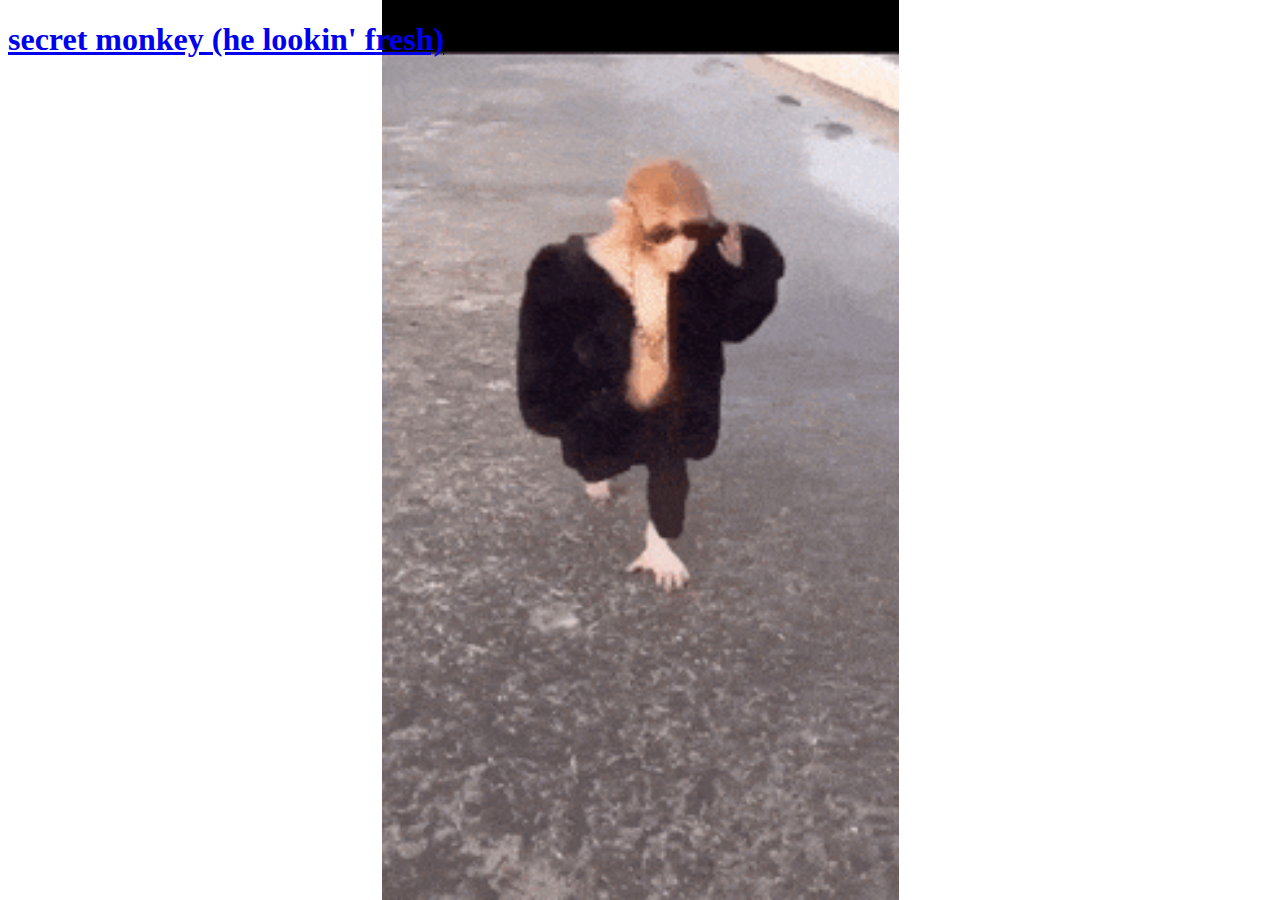
<file: page2.html>
<!DOCTYPE html>
<html lang="en">
<head>
  <meta charset="UTF-8">
  <meta name="viewport" content="width=device-width, initial-scale=1.0">
  <link rel="stylesheet" href="./src/page2.css">
  <title>wrong button</title>
</head>
<body>
  <h1><a href="./index.html">secret monkey (he lookin' fresh)</a></h1>
  
</body>
</html>
</file>
<file: src/styles.css>
@import url('https://fonts.googleapis.com/css2?family=Cedarville+Cursive&family=Tilt+Prism&display=swap');

 /* font-family: 'Cedarville Cursive', cursive;
font-family: 'Tilt Prism', cursive; */

.flex-container {
  display: flex;
  flex-flow: row wrap;
  justify-content: space-evenly;
  
}

body {
  background-image: url(../img/background.jpg);
  height: 10000px;
}

#subheading {
  text-align: right
}

#rainbow-text {
  font-family: 'Cedarville Cursive', cursive;
  color: brown;
  font-size: 150pt;
  padding-left: 200px;
  background-image: linear-gradient(to left, violet, indigo, blue, green, yellow, orange, red);
  
}

h3 {
  font-family: 'Tilt Prism', cursive;
  color: greenyellow;
  font-weight: 2000;
  font-size:clamp(17px,4pt,1px);
}
#header3 {
  font-family: 'Cedarville Cursive', cursive;
  color: bisque;
  border: 10px solid rgb(255, 0, 0);
  font-size: 1cm;
}

#transform .flex-container > div:nth-child(1) {
  transform: skew(10deg, 20deg) ;
  float: right;
}

#transform .flex-container > div:nth-child(2) {
  transform: rotate(180deg);
}


#img3 {
  width: 500px;
  height: 200px
}

img {
  width: 10%;
  aspect-ratio: 10/34;

}

img:hover {
  transform:scale(10);
  align-content: center;
}

footer {
  position:static;
  bottom: 0;
  text-align: center;
}
</file>
<file: src/page2.css>
body {
  background-image: url(../img/monkey\ walking.gif);
  background-repeat: no-repeat;
  background-size:contain;
  background-attachment: fixed;
  background-position: center;
}
</file>
